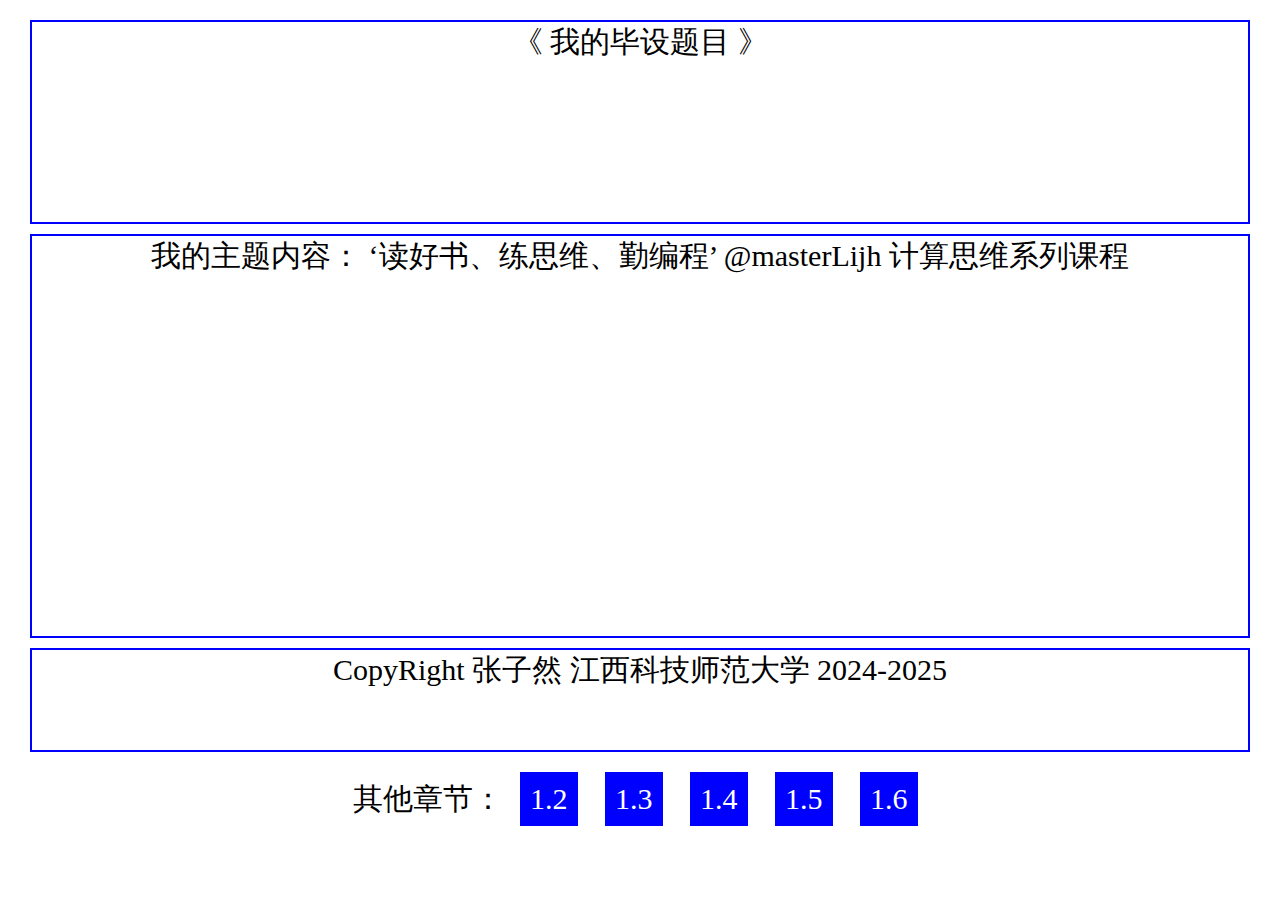
<file: 1.1.html>
<!doctype html>
<html lang="en">
 <head>
  <meta charset="UTF-8">
  <style>
   *{
    margin: 10px;
    text-align: center;
	font-size:30px ;
   }
    header{
      border: 2px solid blue;
      height: 200px;
	   }

    main{
      border: 2px solid blue;
      height: 400px;
    }

    footer{
      border: 2px solid blue;
      height: 100px;
    }
   a{
    display: inline-block ;
	padding:10px ;
	color: white;
	background-color: blue;
	text-decoration: none ;
   }
  </style>
  <title>“三段论”式的内容设计概要</title>
 </head> 
 <body>
  <header>
     《 我的毕设题目 》
  </header>
   <main>
    	我的主题内容： ‘读好书、练思维、勤编程’ @masterLijh 计算思维系列课程
   </main>
  <footer> 
 	CopyRight 张子然  江西科技师范大学 2024-2025
  </footer> 
  其他章节：
  <a href="1.2.html" target="_blank" >1.2</a>
  <a href="1.3.html" target="_blank" >1.3</a>
  <a href="1.4.html" target="_blank" >1.4</a>
  <a href="1.5.html" target="_blank" >1.5</a>
  <a href="1.6.html" target="_blank" >1.6</a>
 </body>
</html>
</file>
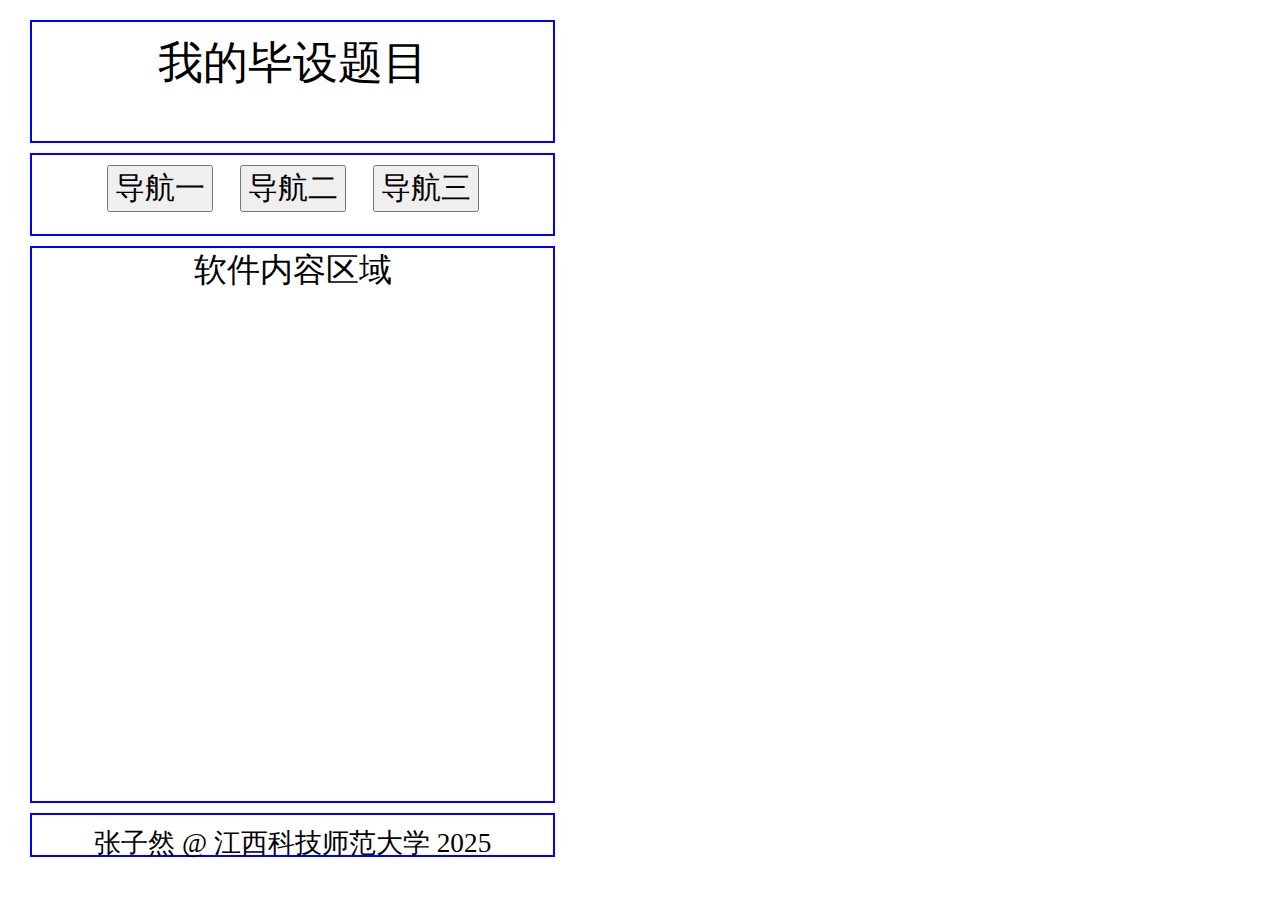
<file: 1.2.html>
<!doctype html>
<html lang="en">
 <head>
  <meta charset="UTF-8">
  <meta name="viewport" content="width=device-width , initial-scale=1">
  <!-- 
   增加这句后，可以看到浏览器的DevTools面板的模拟移动设备状态的变化
  -->
  <style>
   *{
    margin: 10px;
    text-align: center;
   }

    header{
      border: 2px solid blue;
      height: 15%;
      font-size: 1.66em;
      
    }
    main{
      border: 2px solid blue;
      height: 70%;
      font-size: 1.2em;
      
    }
    nav{
      border: 2px solid blue;
      height: 10%;
         }
    nav button{
	 font-size: 1.1em;
	}
    footer{
      border: 2px solid blue;
      height: 5%;
    }
  </style>
  <title> 移动互联时代的响应式设计（窄屏） </title>
 </head> 
 <body>
  <header>
	<p id="book">
      我的毕设题目
    </p> 
  </header>
  <nav>
    <button>导航一</button>
    <button>导航二</button>
    <button>导航三</button>
  </nav>
  <main id = 'main'>
    软件内容区域
  </main> 

  <footer> 
   <p id="statusInfo">
   张子然 @ 江西科技师范大学 2025
	 </p>
  </footer> 

 <script> 
    var UI = {};
    UI.appWidth = window.innerWidth > 600 ? 600 : window.innerWidth ;
    UI.appHeight = window.innerHeight;
 	const LETTERS = 22 ;
	const baseFont = UI.appWidth / LETTERS;
 
	//通过更改body对象的字体大小，这个属性能够遗传其子子孙孙
    document.body.style.fontSize = baseFont + "px"; 
    //通过把body对象的宽度和高度设置为设备/屏幕的宽度和高度，实现全屏。
    //通过CSS对子对象百分比（纵向）的配合，从而实现响应式设计的目标。
    document.body.style.width = UI.appWidth - 2*baseFont + "px" ;
    document.body.style.height = UI.appHeight - 4*baseFont + "px";
 </script>
 </body>
</html>
</file>
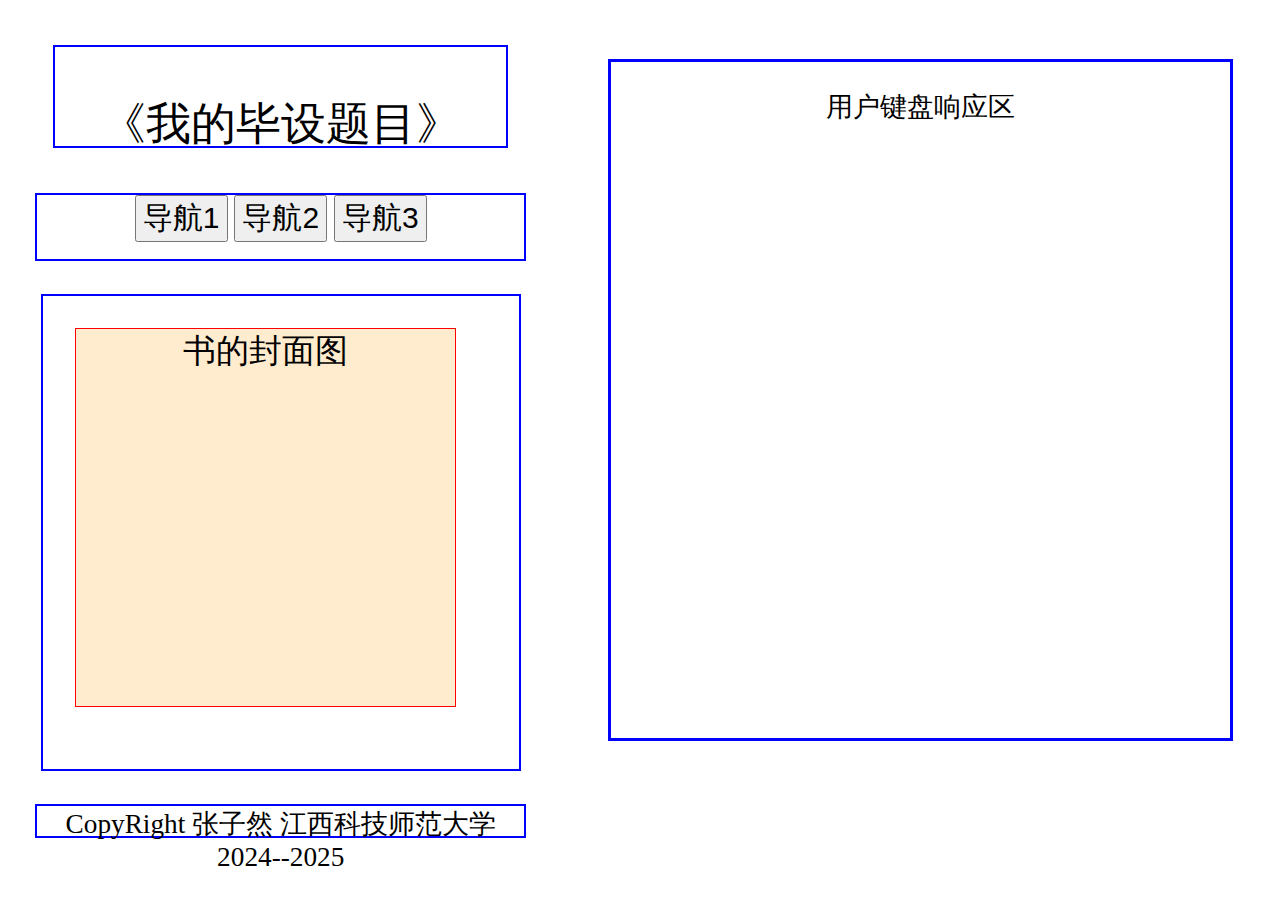
<file: 1.3.html>
<!doctype html>
<html lang="en">
   <head>
  <meta charset="UTF-8">
  <meta name="viewport" content="width=device-width , initial-scale=1 , user-scalable=no">
  <!-- 
   增加 user-scalable=no，可以让移动设备的屏幕宽度和高度，与window对象的innerWidth和innerHeight精确对应
  -->
  <title>响应式设计（宽屏和窄屏）</title>
 
<style>
  *{
    text-align: center;
	box-sizing: border-box ;
  }
    header,main,div#bookface,nav,footer{
	 margin:1em;
	}
    header{
      border: 2px solid blue;
      height: 15%;
      font-size: 1.66em;
      
    }
    main{
      border: 2px solid blue;
      height: 70%;
      font-size: 1.2em;
      
    }
    nav{
      border: 2px solid blue;
      height: 10%;
         }
    nav button{
	 font-size: 1.1em;
	}
    footer{
      border: 2px solid blue;
      height: 5%;
    } 
    body{
	 position:relative ;
	}
  #aid{
    position: absolute;
    border: 3px solid blue;
    top: 0.5em;
    left: 600px;
  }
  #bookface{
    width: 80%;
    height: 80%;
    border:1px solid red;
    background-color: blanchedalmond;
    margin:auto;
  }
</style>
</head> 
<body >
  <header>
    <p id="book">
     《我的毕设题目》
    </p>
   </header>
  <nav>
   <button>导航1</button>
   <button>导航2</button>
   <button>导航3</button>
  </nav>
 

   <main id="main">
	<div id="bookface">
        书的封面图
    </div>
   </main>

  <footer> 
   
	CopyRight 张子然 江西科技师范大学 2024--2025

  </footer> 
  <div id="aid">
    <p>用户键盘响应区</p>
    <p id="keyboard"></p>
  </div>
 <script>
    var UI = {};
    UI.appWidth = window.innerWidth > 600 ? 600 : window.innerWidth ;
    UI.appHeight = window.innerHeight;
 	const LETTERS = 22 ;
	const baseFont = UI.appWidth / LETTERS;
 
	//通过更改body对象的字体大小，这个属性能够遗传其子子孙孙
    document.body.style.fontSize = baseFont + "px"; 
    //通过把body对象的宽度和高度设置为设备/屏幕的宽度和高度，实现全屏。
    //通过CSS对子对象百分比（纵向）的配合，从而实现响应式设计的目标。
    document.body.style.width = UI.appWidth - 2*baseFont + "px" ;
    document.body.style.height = UI.appHeight - 8*baseFont + "px";

if(window.innerWidth < 900){
    $("aid").style.display='none';
  }
  $("aid").style.width=window.innerWidth - UI.appWidth - 2*baseFont + 'px';
  $("aid").style.height= document.body.clientHeight + 'px';

//尝试对鼠标设计UI控制
var mouse={};
mouse.isDown= false;
mouse.x= 0;
mouse.deltaX=0;
$("bookface").addEventListener("mousedown",function(ev){
    let x= ev.pageX;
    let y= ev.pageY;

    console.log("鼠标按下了，坐标为："+"("+x+","+y+")");
    $("bookface").textContent= "鼠标按下了，坐标为："+"("+x+","+y+")";
});
$("bookface").addEventListener("mousemove",function(ev){
    let x= ev.pageX;
    let y= ev.pageY;

    console.log("鼠标正在移动，坐标为："+"("+x+","+y+")");
    $("bookface").textContent= "鼠标正在移动，坐标为："+"("+x+","+y+")";
});
$("bookface").addEventListener("mouseout",function(ev){
    //console.log(ev);
    $("bookface").textContent="鼠标已经离开";
    
});
$("body").addEventListener("keypress",function(ev){
    let k = ev.key;
    let c = ev.keyCode;
    $("keyboard").textContent = "您的按键 ：" + k + " ，"+ "字符编码 ：" + c;
});

  function $(ele){
        if (typeof ele !== 'string'){
           throw("自定义的$函数参数的数据类型错误，实参必须是字符串！");
           return
        }
        let dom = document.getElementById(ele) ;
          if(dom){
            return dom ;
          }else{
            dom = document.querySelector(ele) ;
            if (dom) {
                return dom ;
            }else{
                throw("执行$函数未能在页面上获取任何元素，请自查问题！");
                return ;
            }
          }
       } //end of $

 </script>
 </body>
</html>
</file>
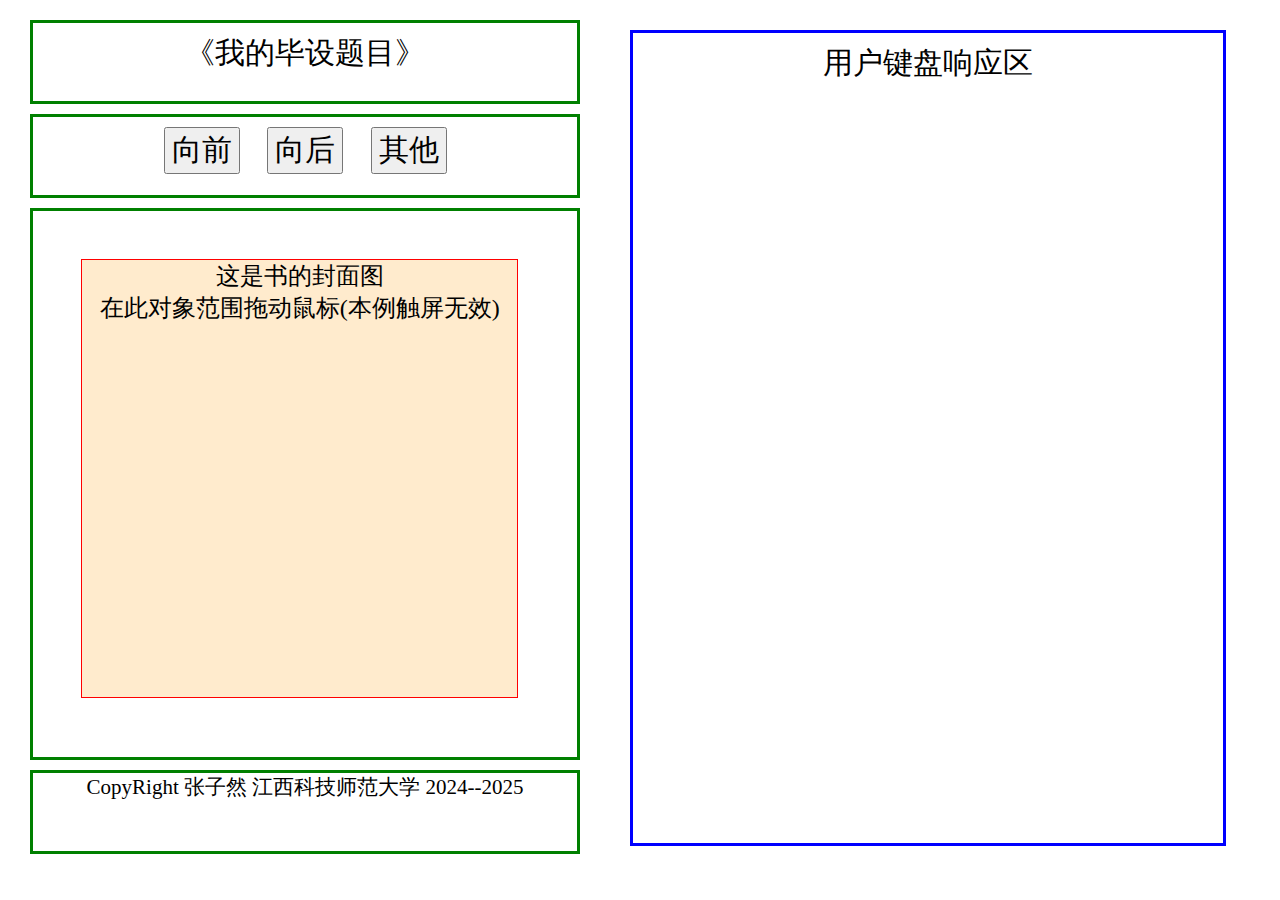
<file: 1.4.html>
<!doctype html>
<html lang="en">
   <head>
  <meta charset="UTF-8">
  <meta name="viewport" content="width=device-width , initial-scale=1 , user-scalable=no">

  <title>UI设计之鼠标模型的分析和控制</title>
 
<style>
  *{
    margin: 10px;
    text-align: center;
  }
  header{
    border: 3px solid green;
    height: 10%;
    font-size: 1em;

  }
  nav{
    border: 3px solid green;
    height: 10%;
  }
  main{
    border: 3px solid green;
    height: 70%;
    font-size: 0.8em;  
    position: relative;
  }

  #box{
    position: absolute;
    right: 0;
    width: 100px;
  }

  footer{
    border: 3px solid green;
    height:10%;
    font-size: 0.7em;
  } 
  body{
    position: relative;
  }
  button{
   font-size:1em;
  }
  #aid{
    position: absolute;
    border: 3px solid blue;
    top:0px;
    left:600px;
  }
  #bookface{
    position: absolute;
    width: 80%;
    height: 80%;
    border:1px solid red;
    background-color: blanchedalmond;
    left:7% ;
    top: 7% ;
  }
  
</style>
</head> 
<body >
  <header>
    <p id="book">
     《我的毕设题目》
    </p>
   </header>
  <nav>
   <button>向前</button>
   <button>向后</button>
   <button>其他</button>
  </nav>
 

   <main id="main">
	<div id="bookface">
        这是书的封面图<br>
	在此对象范围拖动鼠标(本例触屏无效)
    </div>
   </main>

  <footer> 
   
	CopyRight 张子然 江西科技师范大学 2024--2025

  </footer> 
  <div id="aid">
    <p>用户键盘响应区</p>
    <p id="keyboard"></p>
  </div>
 <script>
  var UI = {};
  if(window.innerWidth>600){
    UI.appWidth=600;
      }else{
    UI.appWidth = window.innerWidth;
  }


  UI.appHeight = window.innerHeight; 

  let baseFont = UI.appWidth /20;
  //通过改变body对象的字体大小，这个属性可以影响其后代
  document.body.style.fontSize = baseFont +"px";
  //通过把body的高度设置为设备屏幕的高度，从而实现纵向全屏
  //通过CSS对子对象百分比（纵向）的配合，从而达到我们响应式设计的目标
  document.body.style.width = UI.appWidth - baseFont + "px";
  document.body.style.height = UI.appHeight - baseFont*4 + "px";
if(window.innerWidth<1000){
    $("aid").style.display='none';
}
  $("aid").style.width=window.innerWidth-UI.appWidth - baseFont*3 +'px';
  $("aid").style.height= UI.appHeight - baseFont*3 +'px';

//尝试对鼠标设计UI控制
var mouse={};
mouse.isDown= false;
mouse.x= 0;
mouse.y= 0;
mouse.deltaX=0;
$("bookface").addEventListener("mousedown",function(ev){
    mouse.isDown=true;
    mouse.x= ev.pageX;
    mouse.y= ev.pageY;
   console.log("mouseDown at x: "+"("+mouse.x +"," +mouse.y +")" ) ;
   $("bookface").textContent= "鼠标按下，坐标："+"("+mouse.x+","+mouse.y+")";
});
$("bookface").addEventListener("mouseup",function(ev){
    mouse.isDown=false;

    $("bookface").textContent= "鼠标松开!";
    if(Math.abs(mouse.deltaX) > 100){
        $("bookface").textContent += "，这是有效拖动！"  ;
    }else{
	    $("bookface").textContent += " 本次算无效拖动！"  ;
		$("bookface").style.left = '7%' ;
	}

});
$("bookface").addEventListener("mouseout",function(ev){
	ev.preventDefault();
    mouse.isDown=false;

    $("bookface").textContent= "鼠标松开!";
    if(Math.abs(mouse.deltaX) > 100){
        $("bookface").textContent += " 这次是有效拖动！"  ;
    }else{
	    $("bookface").textContent += " 本次算无效拖动！"  ;
		$("bookface").style.left = '7%' ;
	}

});
$("bookface").addEventListener("mousemove",function(ev){
    ev.preventDefault();
    if (mouse.isDown){
	   console.log("mouse isDown and moving");
	   mouse.deltaX = parseInt( ev.pageX - mouse.x );
	   $("bookface").textContent= "正在拖动鼠标，距离：" + mouse.deltaX +"px 。";
	   $('bookface').style.left = mouse.deltaX + 'px' ;
  } 

});


  function $(ele){
        if (typeof ele !== 'string'){
           throw("自定义的$函数参数的数据类型错误，实参必须是字符串！");
           return
        }
        let dom = document.getElementById(ele) ;
          if(dom){
            return dom ;
          }else{
            dom = document.querySelector(ele) ;
            if (dom) {
                return dom ;
            }else{
                throw("执行$函数未能在页面上获取任何元素，请自查问题！");
                return ;
            }
          }
       } //end of $

 </script>
 </body>
</html>
</file>
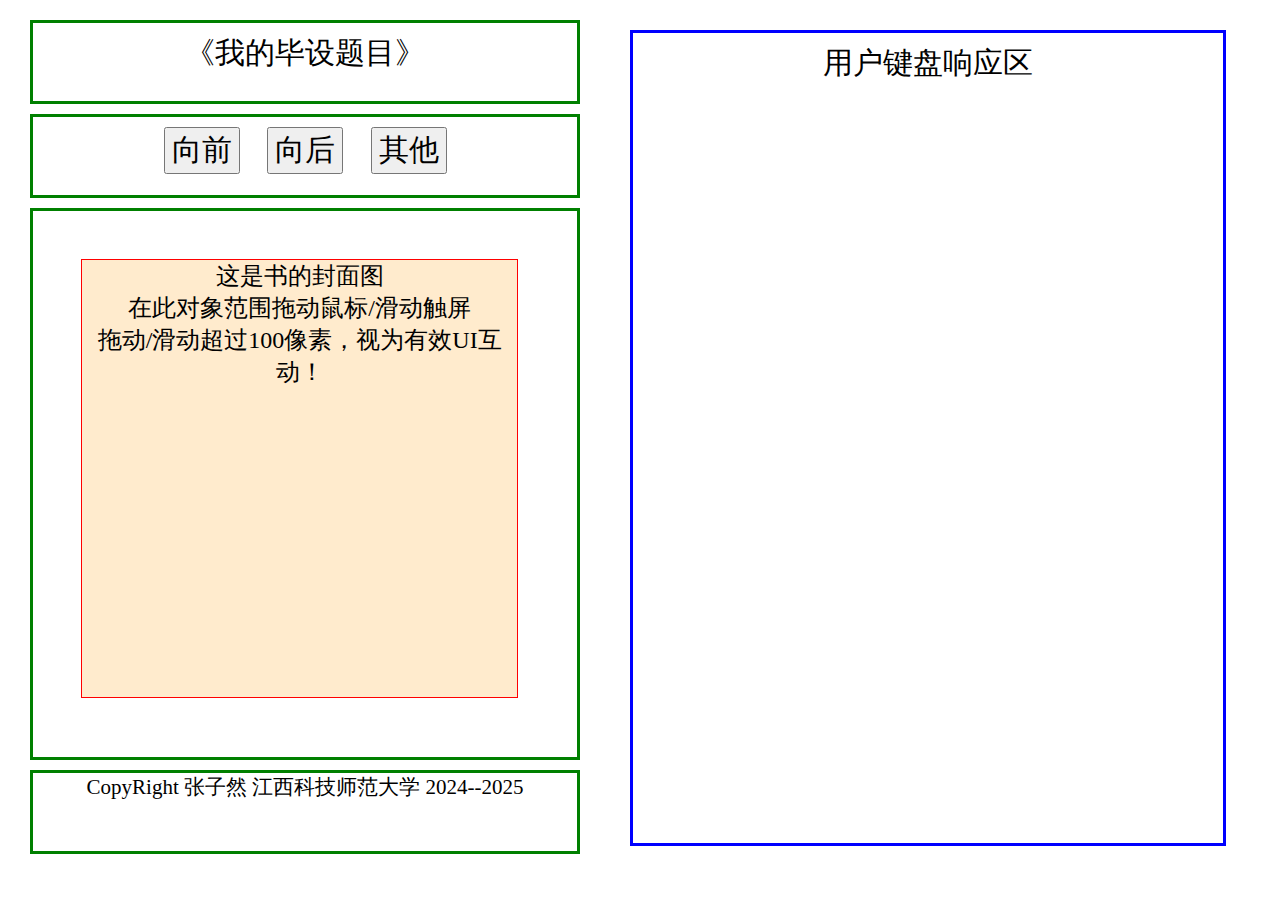
<file: 1.5.html>
<!doctype html>
<html lang="en">
 <head>
  <meta charset="UTF-8">
  <meta name="viewport" content="width=device-width , initial-scale=1 , user-scalable=no">
 
  <title>通用的UI设计，用一套代码同时为触屏和鼠标建模</title>
 
<style>
  *{
    margin: 10px;
    text-align: center;
  }
  header{
    border: 3px solid green;
    height: 10%;
    font-size: 1em;

  }
  nav{
    border: 3px solid green;
    height: 10%;
  }
  main{
    border: 3px solid green;
    height: 70%;
    font-size: 0.8em;  
    position: relative;
  }

  #box{
    position: absolute;
    right: 0;
    width: 100px;
  }

  footer{
    border: 3px solid green;
    height:10%;
    font-size: 0.7em;
  } 
  body{
    position: relative;
  }
  button{
   font-size:1em;
  }
  #aid{
    position: absolute;
    border: 3px solid blue;
    top:0px;
    left:600px;
  }
  #bookface{
    position: absolute;
    width: 80%;
    height: 80%;
    border:1px solid red;
    background-color: blanchedalmond;
    left:7% ;
    top: 7% ;
	
  }
</style>
</head> 
<body >
  <header>
    <p id="book">
     《我的毕设题目》
    </p>
   </header>
  <nav>
   <button>向前</button>
   <button>向后</button>
   <button>其他</button>
  </nav>
 

   <main id="main">
	<div id="bookface">
        这是书的封面图<br>
	在此对象范围拖动鼠标/滑动触屏<br>
        拖动/滑动超过100像素，视为有效UI互动！
    </div>
   </main>

  <footer> 
   
	CopyRight 张子然 江西科技师范大学 2024--2025

  </footer> 
  <div id="aid">
    <p>用户键盘响应区</p>

  </div>
 <script>
  var UI = {};
  if(window.innerWidth>600){
    UI.appWidth=600;
      }else{
    UI.appWidth = window.innerWidth;
  }


  UI.appHeight = window.innerHeight; 

  let baseFont = UI.appWidth /20;
  //通过改变body对象的字体大小，这个属性可以影响其后代
  document.body.style.fontSize = baseFont +"px";
  //通过把body的高度设置为设备屏幕的高度，从而实现纵向全屏
  //通过CSS对子对象百分比（纵向）的配合，从而达到我们响应式设计的目标
  document.body.style.width = UI.appWidth - baseFont + "px";
  document.body.style.height = UI.appHeight - baseFont*4 + "px";
if(window.innerWidth<1000){
    $("aid").style.display='none';
}
  $("aid").style.width=window.innerWidth-UI.appWidth - baseFont*3 +'px';
  $("aid").style.height= UI.appHeight - baseFont*3 +'px';

//尝试对鼠标和触屏设计一套代码实现UI控制
var Pointer = {};
 Pointer.isDown= false;
 Pointer.x = 0;
 Pointer.deltaX =0;
 { //Code Block begin
   let handleBegin = function(ev){
    Pointer.isDown=true;
    
	if(ev.touches){console.log("touches1"+ev.touches);
		Pointer.x = ev.touches[0].pageX ;
        Pointer.y = ev.touches[0].pageY ;
		console.log("Touch begin : "+"("+Pointer.x +"," +Pointer.y +")" ) ;
        $("bookface").textContent= "触屏事件开始，坐标："+"("+Pointer.x+","+Pointer.y+")";
	}else{
	  Pointer.x= ev.pageX;
      Pointer.y= ev.pageY;
      console.log("PointerDown at x: "+"("+Pointer.x +"," +Pointer.y +")" ) ;
      $("bookface").textContent= "鼠标按下，坐标："+"("+Pointer.x+","+Pointer.y+")";
	}
   };
  let handleEnd = function(ev){
   Pointer.isDown=false;
   ev.preventDefault()
   //console.log(ev.touches)
   if(ev.touches){
     $("bookface").textContent= "触屏事件结束!";
     if(Math.abs(Pointer.deltaX) > 100){
         $("bookface").textContent += "，这是有效触屏滑动！"  ;
     }else{
	    $("bookface").textContent += " 本次算无效触屏滑动！"  ;
		$("bookface").style.left = '7%' ;
	 }
   }else{ 
   
     $("bookface").textContent= "鼠标松开!";
     if(Math.abs(Pointer.deltaX) > 100){
         $("bookface").textContent += "，这是有效拖动！"  ;
     }else{
	    $("bookface").textContent += " 本次算无效拖动！"  ;
		$("bookface").style.left = '7%' ;
		}
   }
  };
 let handleMoving = function(ev){
    ev.preventDefault();
   if (ev.touches){
     if (Pointer.isDown){
	   console.log("Touch is moving");
	   Pointer.deltaX = parseInt( ev.touches[0].pageX - Pointer.x );
	   $("bookface").textContent= "正在滑动触屏，滑动距离：" + Pointer.deltaX +"px 。";
	   $('bookface').style.left =  Pointer.deltaX + 'px' ;
     } 
   }else{
     if (Pointer.isDown){
	   console.log("Pointer isDown and moving");
	   Pointer.deltaX = parseInt( ev.pageX - Pointer.x );
	   $("bookface").textContent= "正在拖动鼠标，距离：" + Pointer.deltaX +"px 。";
	   $('bookface').style.left =  Pointer.deltaX + 'px' ;
     } 
   }
  };

  $("bookface").addEventListener("mousedown",handleBegin );
  $("bookface").addEventListener("touchstart",handleBegin );
  $("bookface").addEventListener("mouseup", handleEnd );
  $("bookface").addEventListener("touchend",handleEnd );
  $("bookface").addEventListener("mouseout", handleEnd );
  $("bookface").addEventListener("mousemove", handleMoving);
  $("bookface").addEventListener("touchmove", handleMoving);
  $("body").addEventListener("keypress", function(ev){
    $("aid").textContent += ev.key ;
  });
 } //Code Block  end
function $(ele){
        if (typeof ele !== 'string'){
           throw("自定义的$函数参数的数据类型错误，实参必须是字符串！");
           return
        }
        let dom = document.getElementById(ele) ;
          if(dom){
            return dom ;
          }else{
            dom = document.querySelector(ele) ;
            if (dom) {
                return dom ;
            }else{
                throw("执行$函数未能在页面上获取任何元素，请自查问题！");
                return ;
            }
          }
       } //end of $

 </script>
 </body>
</html>
</file>
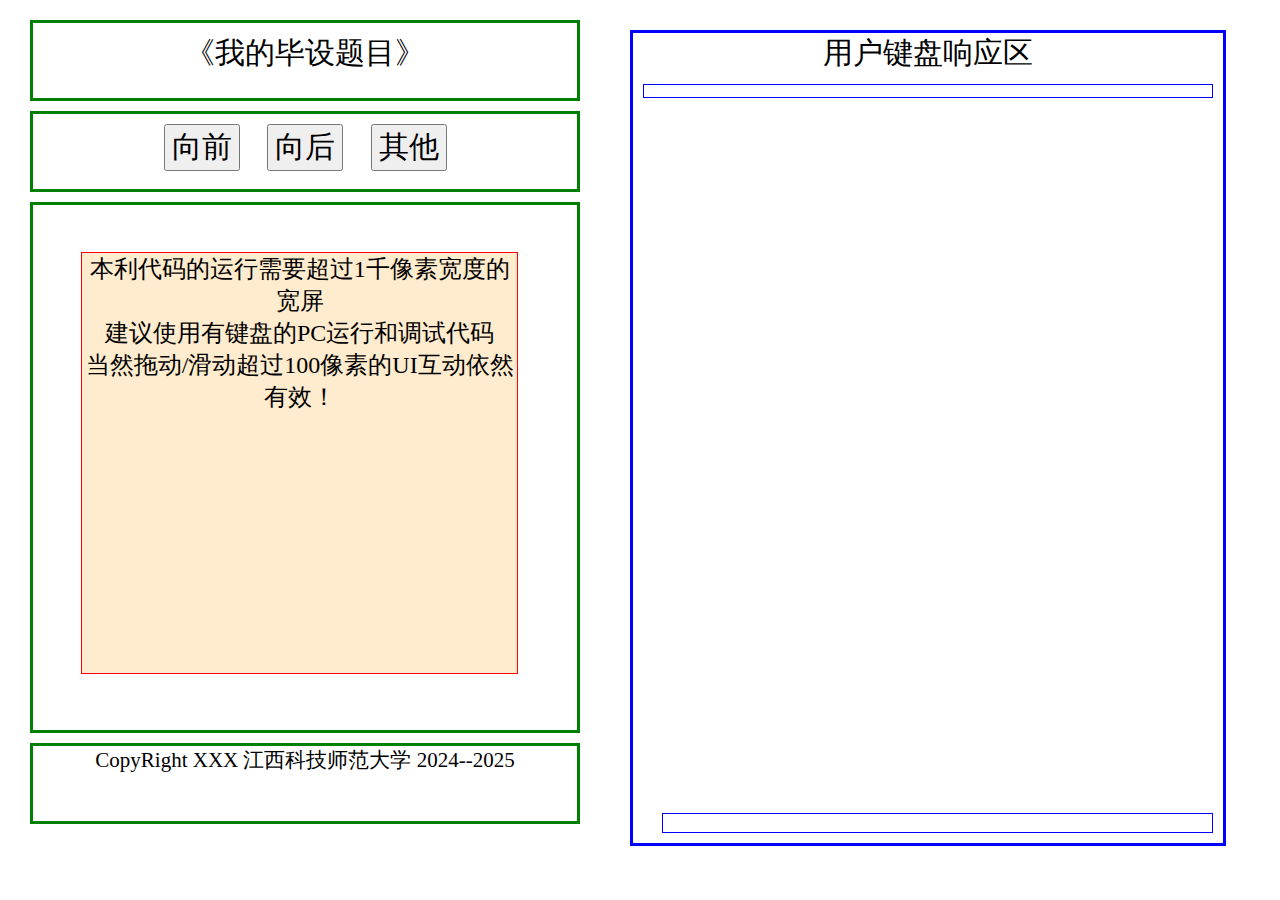
<file: 1.6.html>
<!doctype html>
<html lang="en">
   <head>
  <meta charset="UTF-8">
  <meta name="viewport" content="width=device-width , initial-scale=1 , user-scalable=no">
  <title>UI的个性化键盘控制——巧妙应用keydown和keyup键盘底层事件</title>
<style>
  *{
    margin: 10px;
    text-align: center;
  }
  header{
    border: 3px solid green;
    height: 10%;
    font-size: 1em;

  }
  nav{
    border: 3px solid green;
    height: 10%;
  }
  main{
    border: 3px solid green;
    height: 70%;
    font-size: 0.8em;  
    position: relative;
  }


  footer{
    border: 3px solid green;
    height:10%;
    font-size: 0.7em;
  } 
  body{
    position: relative;
  }
  button{
   font-size:1em;
  }

  #bookface{
    position: absolute;
    width: 80%;
    height: 80%;
    border:1px solid red;
    background-color: blanchedalmond;
    left:7% ;
    top: 7% ;
  } 
  #aid{
    position: absolute;
    border: 3px solid blue;
    top:0px;
    left:600px;
  }
  #typeText{
  border: 1px solid blue;
  padding:0.2em ;
  color: gray ;
  }
  #keyStatus{
    position: absolute;
    border: 1px solid blue;
	width: 90% ;
    right: 0;
    bottom: 0; 
	font-size: 0.6em;
	padding:0.5em ;
  }
</style>
</head> 
<body >
  <header>
    <p id="book">
     《我的毕设题目》
    </p>
   </header>
  <nav>
   <button>向前</button>
   <button>向后</button>
   <button>其他</button>
  </nav>
 

   <main id="main">
	<div id="bookface">
        本利代码的运行需要超过1千像素宽度的宽屏<br>
	    建议使用有键盘的PC运行和调试代码<br>
        当然拖动/滑动超过100像素的UI互动依然有效！
    </div>
   </main>

  <footer> 
   
	CopyRight XXX 江西科技师范大学 2024--2025

  </footer> 
  <div id="aid">
   用户键盘响应区
   <p id="typeText"></p>
   <p id="keyStatus"></p> 
  </div>
 <script>
  var UI = {};
  if(window.innerWidth>600){
    UI.appWidth=600;
      }else{
    UI.appWidth = window.innerWidth;
  }


  UI.appHeight = window.innerHeight; 

  let baseFont = UI.appWidth /20;
  //通过改变body对象的字体大小，这个属性可以影响其后代
  document.body.style.fontSize = baseFont +"px";
  //通过把body的高度设置为设备屏幕的高度，从而实现纵向全屏
  //通过CSS对子对象百分比（纵向）的配合，从而达到我们响应式设计的目标
  document.body.style.width = UI.appWidth - baseFont + "px";
  document.body.style.height = UI.appHeight - baseFont*5 + "px";
if(window.innerWidth<1000){
    $("aid").style.display='none';
}
  $("aid").style.width=window.innerWidth-UI.appWidth - baseFont*3 +'px';
  $("aid").style.height= UI.appHeight - baseFont*3 +'px';

//尝试对鼠标和触屏设计一套代码实现UI控制
var Pointer = {};
 Pointer.isDown= false;
 Pointer.x = 0;
 Pointer.deltaX =0;
 { //Code Block Begin
   let handleBegin = function(ev){
    Pointer.isDown=true;
    
	if(ev.touches){console.log("touches1"+ev.touches);
		Pointer.x = ev.touches[0].pageX ;
        Pointer.y = ev.touches[0].pageY ;
		console.log("Touch begin : "+"("+Pointer.x +"," +Pointer.y +")" ) ;
        $("bookface").textContent= "触屏事件开始，坐标："+"("+Pointer.x+","+Pointer.y+")";
	}else{
	  Pointer.x= ev.pageX;
      Pointer.y= ev.pageY;
      console.log("PointerDown at x: "+"("+Pointer.x +"," +Pointer.y +")" ) ;
      $("bookface").textContent= "鼠标按下，坐标："+"("+Pointer.x+","+Pointer.y+")";
	}
   };
  let handleEnd = function(ev){
   Pointer.isDown=false;
   ev.preventDefault()
   //console.log(ev.touches)
   if(ev.touches){
     $("bookface").textContent= "触屏事件结束!";
     if(Math.abs(Pointer.deltaX) > 100){
         $("bookface").textContent += "，这是有效触屏滑动！"  ;
     }else{
	    $("bookface").textContent += " 本次算无效触屏滑动！"  ;
		$("bookface").style.left = '7%' ;
	 }
   }else{ 
   
     $("bookface").textContent= "鼠标松开!";
     if(Math.abs(Pointer.deltaX) > 100){
         $("bookface").textContent += "，这是有效拖动！"  ;
     }else{
	    $("bookface").textContent += " 本次算无效拖动！"  ;
		$("bookface").style.left = '7%' ;
		}
   }
  };
 let handleMoving = function(ev){
    ev.preventDefault();
   if (ev.touches){
     if (Pointer.isDown){
	   console.log("Touch is moving");
	   Pointer.deltaX = parseInt( ev.touches[0].pageX - Pointer.x );
	   $("bookface").textContent= "正在滑动触屏，滑动距离：" + Pointer.deltaX +"px 。";
	   $('bookface').style.left =  Pointer.deltaX + 'px' ;
     } 
   }else{
     if (Pointer.isDown){
	   console.log("Pointer isDown and moving");
	   Pointer.deltaX = parseInt( ev.pageX - Pointer.x );
	   $("bookface").textContent= "正在拖动鼠标，距离：" + Pointer.deltaX +"px 。";
	   $('bookface').style.left =  Pointer.deltaX + 'px' ;
     } 
   }
  };

  $("bookface").addEventListener("mousedown",handleBegin );
  $("bookface").addEventListener("touchstart",handleBegin );
  $("bookface").addEventListener("mouseup", handleEnd );
  $("bookface").addEventListener("touchend",handleEnd );
  $("bookface").addEventListener("mouseout", handleEnd );
  $("bookface").addEventListener("mousemove", handleMoving);
  $("bookface").addEventListener("touchmove", handleMoving);

 
 //提出问题：研究利用"keydown"和"keyup"2个底层事件，实现同时输出按键状态和文本内容
    $("body").addEventListener("keydown",function(ev){
	ev.preventDefault() ; //增加“阻止事件对象的默认事件后”，不仅 keypress 事件将不再响应，而且系统的热键, 如“F5刷新页面/Ctrl+R ”、“F12打开开发者面板”等也不再被响应
    let k = ev.key;
    let c = ev.keyCode;
    $("keyStatus").textContent = "按下键 ：" + k + " ，"+ "编码 ：" + c;
   });
 $("body").addEventListener("keyup",function(ev){
	ev.preventDefault() ;
    let key = ev.key;
    $("keyStatus").textContent =  key + " 键已弹起" ;
    if (printLetter(key)){
	    $("typeText").textContent += key ;
	 }
    function printLetter(k){
	 if (k.length > 1){ //学生须研究这个逻辑的作用
		 return false ;
	 }
	 let puncs = ['~','`','!','@','#','$','%','^','&','*','(',')','-','_','+','=',',','.',';',';','<','>','?','/',' ','\'','\"'] ;
     if ( (k >= 'a' && k <= 'z')|| (k >= 'A' && k <= 'Z')|| (k >= '0' && k <= '9'))  {
		 console.log("letters") ;
		 return true ;
     }
	 for (let p of puncs ){
	  if (p === k) {
		   console.log("puncs") ;
          return true ;
		 }
	 }
	 return false ;
      //提出更高阶的问题，如何处理连续空格和制表键tab？
	}	//function printLetter(k)
 });
 } //Code Block  End
function $(ele){
        if (typeof ele !== 'string'){
           throw("自定义的$函数参数的数据类型错误，实参必须是字符串！");
           return
        }
        let dom = document.getElementById(ele) ;
          if(dom){
            return dom ;
          }else{
            dom = document.querySelector(ele) ;
            if (dom) {
                return dom ;
            }else{
                throw("执行$函数未能在页面上获取任何元素，请自查问题！");
                return ;
            }
          }
       } //end of $

 </script>
 </body>
</html>
</file>
